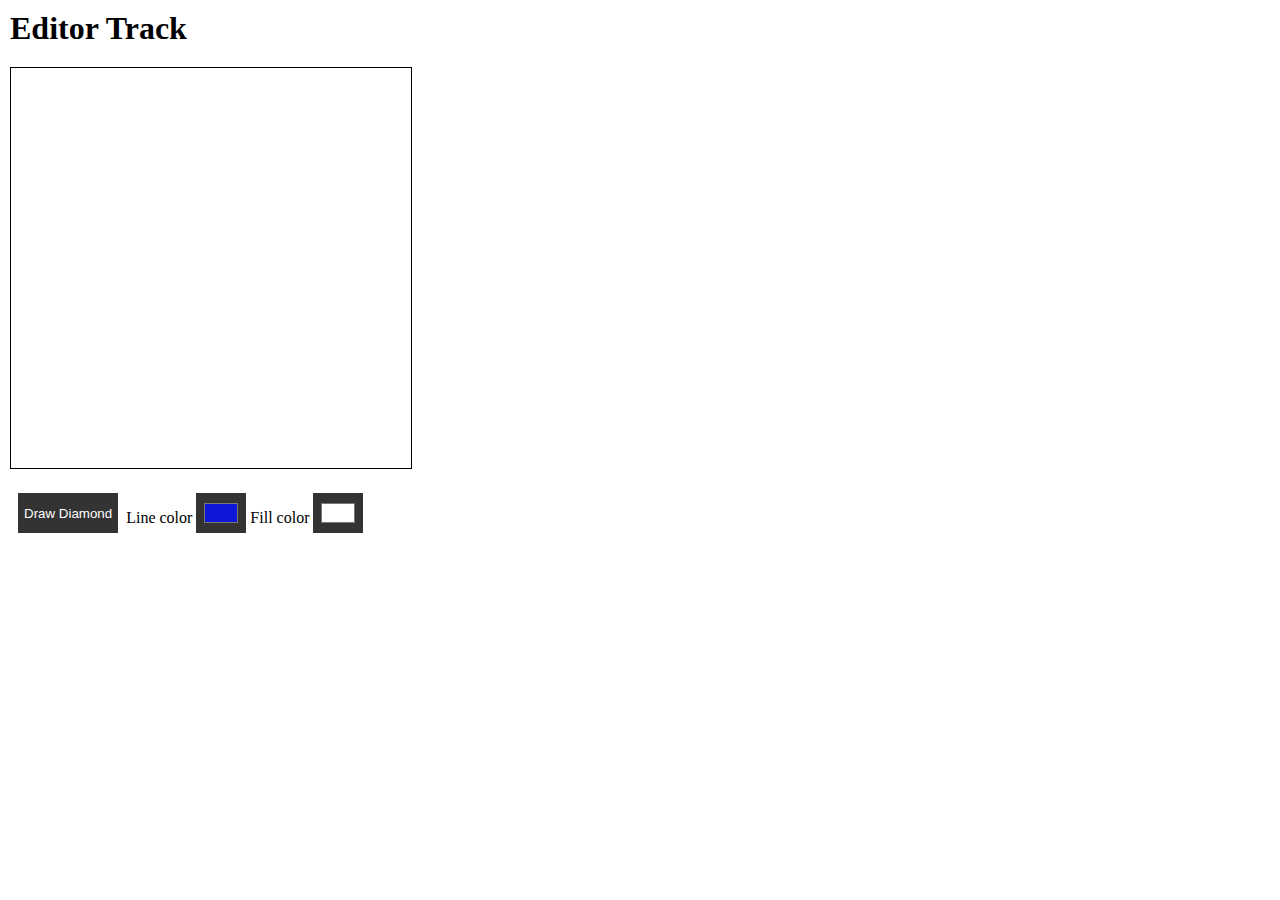
<file: week_1/index.html>
<!DOCTYPE html>
<html lang="en" dir="ltr">
    <head>
        <meta charset="utf-8">
        <link rel="stylesheet" href="./css/main.css">
        <title>Editor Track</title>
    </head>
    <body>

        <h1>Editor Track</h1>

        <canvas id="canvas" width="400" height="400"></canvas>

        <div class="container">
            <button id="draw_button" type="button">Draw Diamond</button>
            <div class="box">
                <span>Line color</span><input id="change_line_color" type="color" value="#0F16D6">
            </div>
            <div class="box">
                <span>Fill color</span><input id="change_fill_color" type="color" value="#FFFFFF">
            </div>
        </div>

    </body>
    <script src="./js/main.js" charset="utf-8"></script>
</html>
</file>
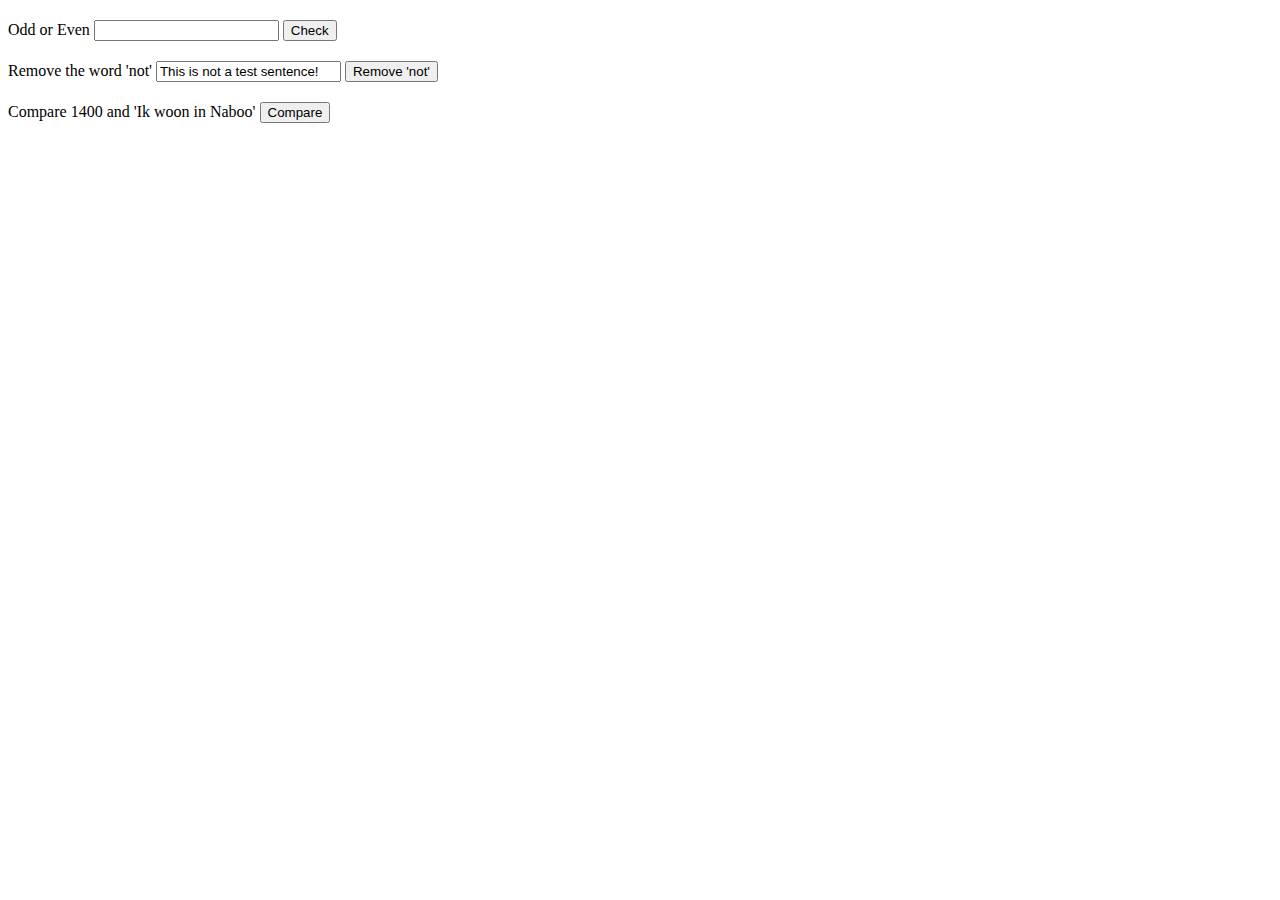
<file: week_2.0/index.html>
<!DOCTYPE html>
<html lang="en" dir="ltr">
    <head>
        <meta charset="utf-8">
        <title>Programming Basics Week 2</title>
        <link rel="stylesheet" href="./css/main.css">
    </head>
    <body>

        <div class="box">
            Odd or Even
            <input id="oddEvenInput" type="number">
            <button id="oddEvenButton" type="button">Check</button>
            <div id="oddEvenResult"></div>
        </div>

        <div class="box">
            Remove the word 'not'
            <input id="removeNotInput" type="text" value="This is not a test sentence!">
            <button id="removeNotButton">Remove 'not'</button>
            <div id="removeNotResult"></div>
        </div>

        <div class="box">
            Compare 1400 and 'Ik woon in Naboo'
            <button id="compareIntStringButton">Compare</button>
            <div id="compareIntStringResult"></div>
        </div>

    </body>
    <script src="./js/main.js" charset="utf-8"></script>
</html>
</file>
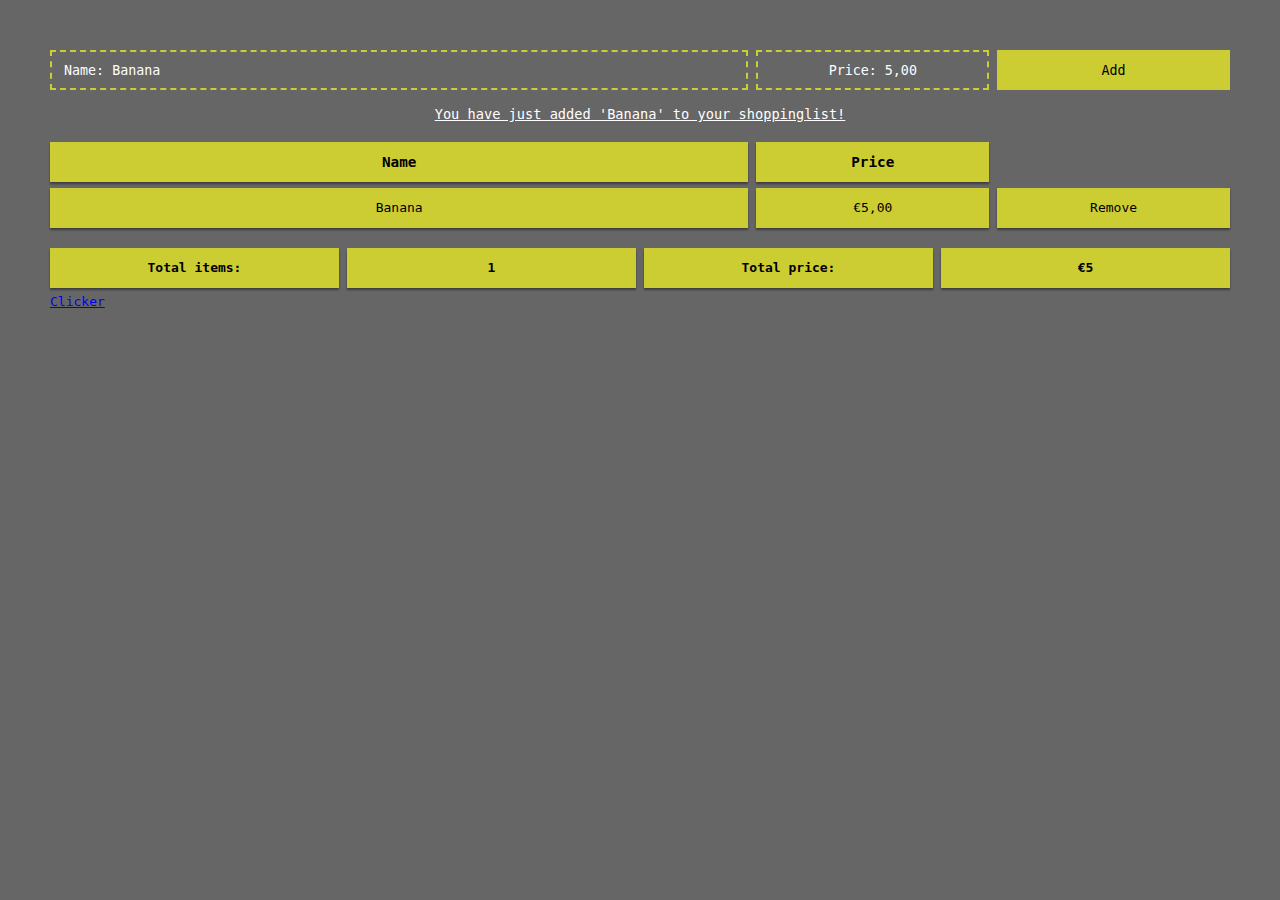
<file: week_5.1/index.html>
<!DOCTYPE html>
<html lang="en" dir="ltr">
    <head>
        <meta charset="utf-8">
        <title>Shopping List</title>
        <link rel="stylesheet" href="./css/main.css">
    </head>
    <body>

        <div class="app">

            <form id="shoppingListForm">
                <input type="text" placeholder="Name: Banana">
                <input type="text" placeholder="Price: 5,00">
                <button type="button">Add</button>
            </form>

            <div class="informationMessage" id="informationMessage">
                Add new things to your shoppinglist!
            </div>

            <ul class="shoppingList" id="shoppingList">
                <li>
                    <span>Name</span>
                    <span>Price</span>
                    <!-- <span></span> -->
                </li>
            </ul>

            <ul class="shoppingListTotal" id="shoppingListTotal">
                <li>Total items:</li>
                <li>0</li>
                <li>Total price:</li>
                <li>€0,00</li>
            </ul>

        </div>

        <div class="">
            <a href="./clicker.html">Clicker</a>
        </div>

        <script src="./js/main.js" charset="utf-8"></script>
    </body>
</html>
</file>
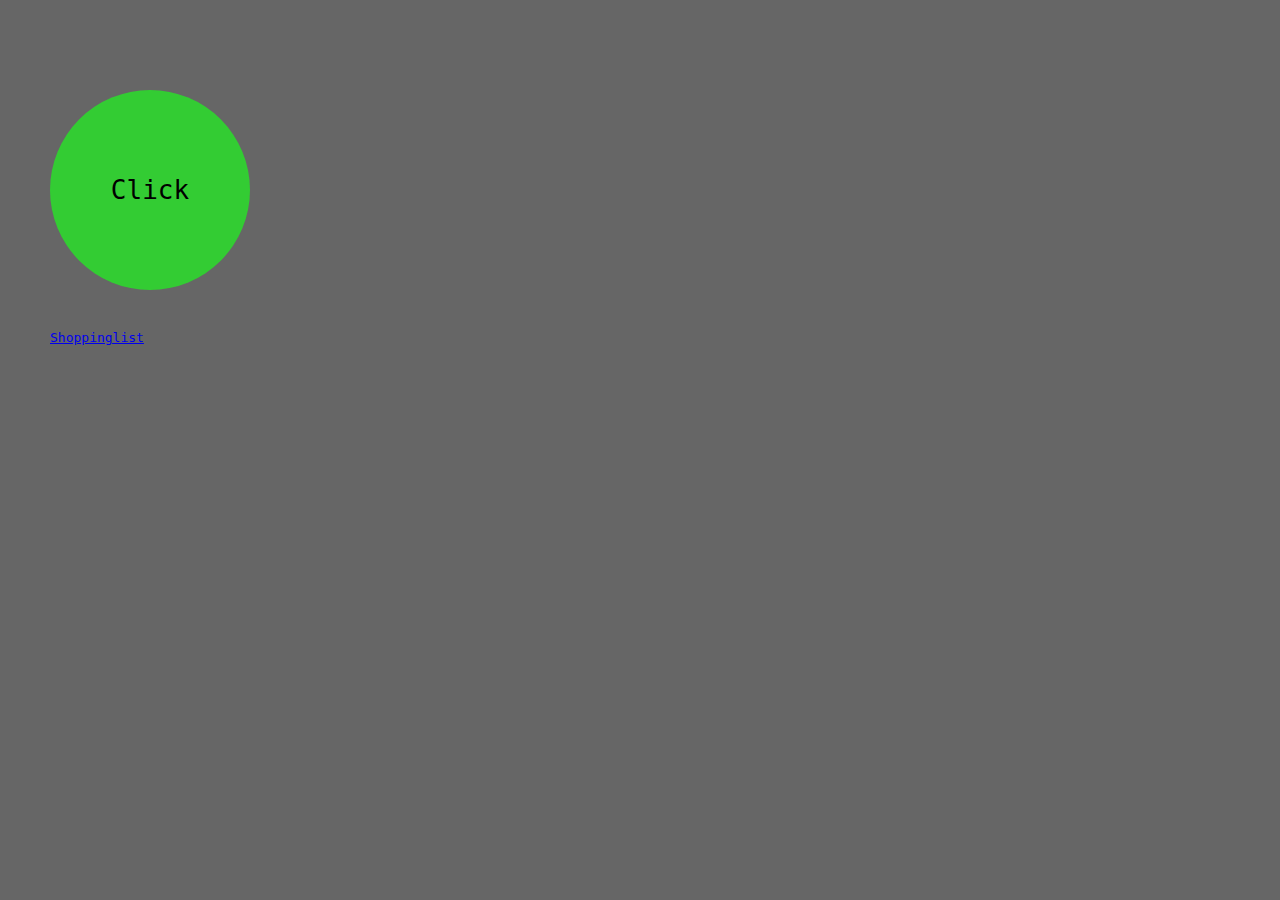
<file: week_5.1/clicker.html>
<!DOCTYPE html>
<html lang="en" dir="ltr">
    <head>
        <meta charset="utf-8">
        <title>Clicker</title>
        <link rel="stylesheet" href="./css/main.css">
    </head>
    <body>

        <button id="clickerBtn">Click</button>

        <div>
            <a href="./index.html">Shoppinglist</a>
        </div>

        <script src="./js/main.js" charset="utf-8"></script>
        <script src="./js/clicker.js" charset="utf-8"></script>
    </body>
</html>
</file>
<file: week_1/css/main.css>
* {
    margin: 0;
    padding: 0;
    box-sizing: border-box;
}

h1 {
    margin: 10px;
}

#canvas {
    margin: 10px;
    border: 1px solid #000000;
}

.container {
    height: 80px;
    margin: 10px;
}

#draw_button {
    height: 40px;
    padding: 6px;
    margin: 0 8px;
    border: none;
    background-color: #333;
    color: #FFF;
    cursor: pointer;
    float: left;
}

.box {
    height: 40px;
    float: left;
}

#change_line_color {
    height: inherit;
    padding: 6px;
    margin: 0 4px;
    border: none;
    background-color: #333;
    color: #FFF;
}

#change_fill_color {
    height: inherit;
    padding: 6px;
    margin: 0 4px;
    border: none;
    background-color: #333;
    color: #FFF;
}

























/*  */
</file>
<file: week_2.0/css/main.css>
.box {
    margin: 20px 0
}
</file>
<file: week_5.1/css/main.css>
* {
  box-sizing: border-box;
  margin: 0;
  padding: 0;
  font-family: monospace;
  list-style: none;
  outline: none; }

body {
  padding: 50px;
  background-color: #666; }

.app {
  display: grid;
  grid-template-columns: auto auto auto;
  grid-gap: 8px 0; }
  .app form {
    display: grid;
    grid-template-columns: 3fr 1fr 1fr;
    grid-gap: 8px;
    grid-column-start: 1;
    grid-column-end: 4; }
    .app form input {
      height: 40px;
      color: #FFF;
      background: none;
      border: 2px dashed #CC3;
      padding: 12px;
      text-align: center; }
      .app form input:first-child {
        text-align: left; }
      .app form input::placeholder {
        color: #FFF; }
    .app form button {
      height: 40px;
      border: none;
      background-color: #CC3; }
      .app form button:hover {
        cursor: pointer;
        font-weight: bold; }
  .app .informationMessage {
    height: 30px;
    text-align: center;
    font-size: 1.05em;
    color: #FFF;
    padding: 8px;
    text-decoration: underline;
    grid-column-start: 1;
    grid-column-end: 4; }
  .app .shoppingList {
    grid-column-start: 1;
    grid-column-end: 4; }
    .app .shoppingList li {
      height: 40px;
      line-height: 40px;
      margin: 6px 0;
      color: #000;
      display: grid;
      grid-template-columns: 3fr 1fr 1fr;
      grid-gap: 8px; }
      .app .shoppingList li:first-child {
        font-size: 1.1em;
        font-weight: bold; }
      .app .shoppingList li span {
        background-color: #CC3;
        text-align: center;
        box-shadow: 0 2px 2px rgba(0, 0, 0, 0.4);
        transition: font-weight 300ms ease-out; }
        .app .shoppingList li span:last-child:hover {
          cursor: pointer;
          font-weight: bold; }
  .app .shoppingListTotal {
    height: 40px;
    line-height: 40px;
    margin: 6px 0;
    color: #000;
    font-weight: bold;
    display: grid;
    grid-template-columns: repeat(4, 1fr);
    grid-gap: 8px;
    grid-column-start: 1;
    grid-column-end: 4; }
    .app .shoppingListTotal li {
      background-color: #CC3;
      text-align: center;
      box-shadow: 0 2px 2px rgba(0, 0, 0, 0.4); }

#clickerBtn {
  height: 200px;
  width: 200px;
  margin: 40px auto;
  background-color: #3C3;
  font-size: 2em;
  border: none;
  border-radius: 50%;
  transform-origin: center center; }

/*# sourceMappingURL=main.css.map */
</file>
